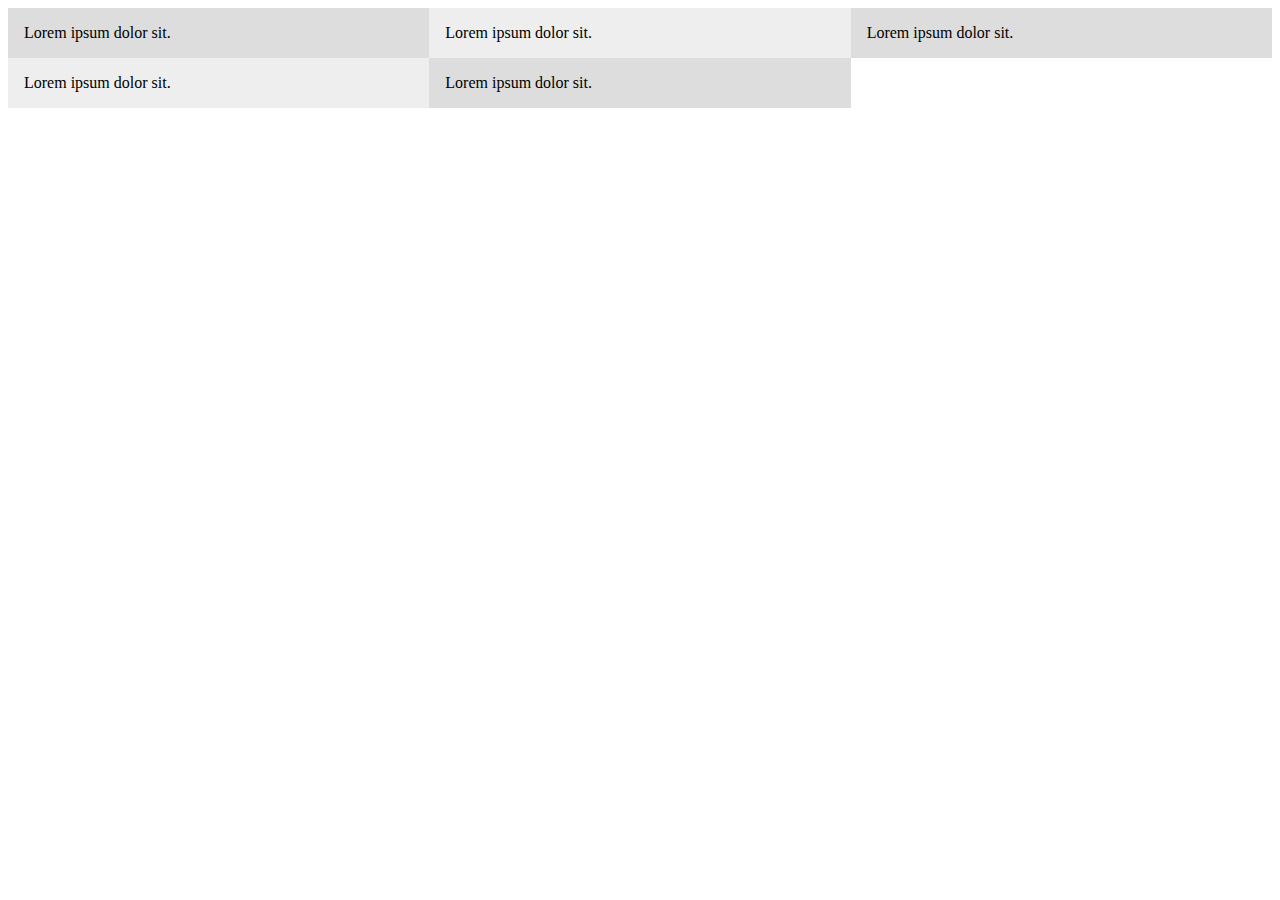
<file: index2.html>
<!DOCTYPE html>
<html lang="en">

<head>
  <meta charset="UTF-8">
  <meta name="viewport" content="width=device-width, initial-scale=1.0">
  <meta http-equiv="X-UA-Compatible" content="ie=edge">
  <title>Document</title>

  <style>
    .wrapper {
      display: grid;
      /* grid-template-columns: 1fr 2fr 1fr; */
      grid-template-columns: repeat(3, 1fr);

    }

    .wrapper>div {
      background: #eee;
      padding: 1em;
    }

    .wrapper>div:nth-child(odd) {
      background: #ddd;
    }
  </style>
</head>

<body>
  <div class="wrapper">
    <div>
      Lorem ipsum dolor sit.
    </div>
    <div>
      Lorem ipsum dolor sit.
    </div>
    <div>
      Lorem ipsum dolor sit.
    </div>
    <div>
      Lorem ipsum dolor sit.
    </div>
    <div>
      Lorem ipsum dolor sit.
    </div>
  </div>
</body>

</html>
</file>
